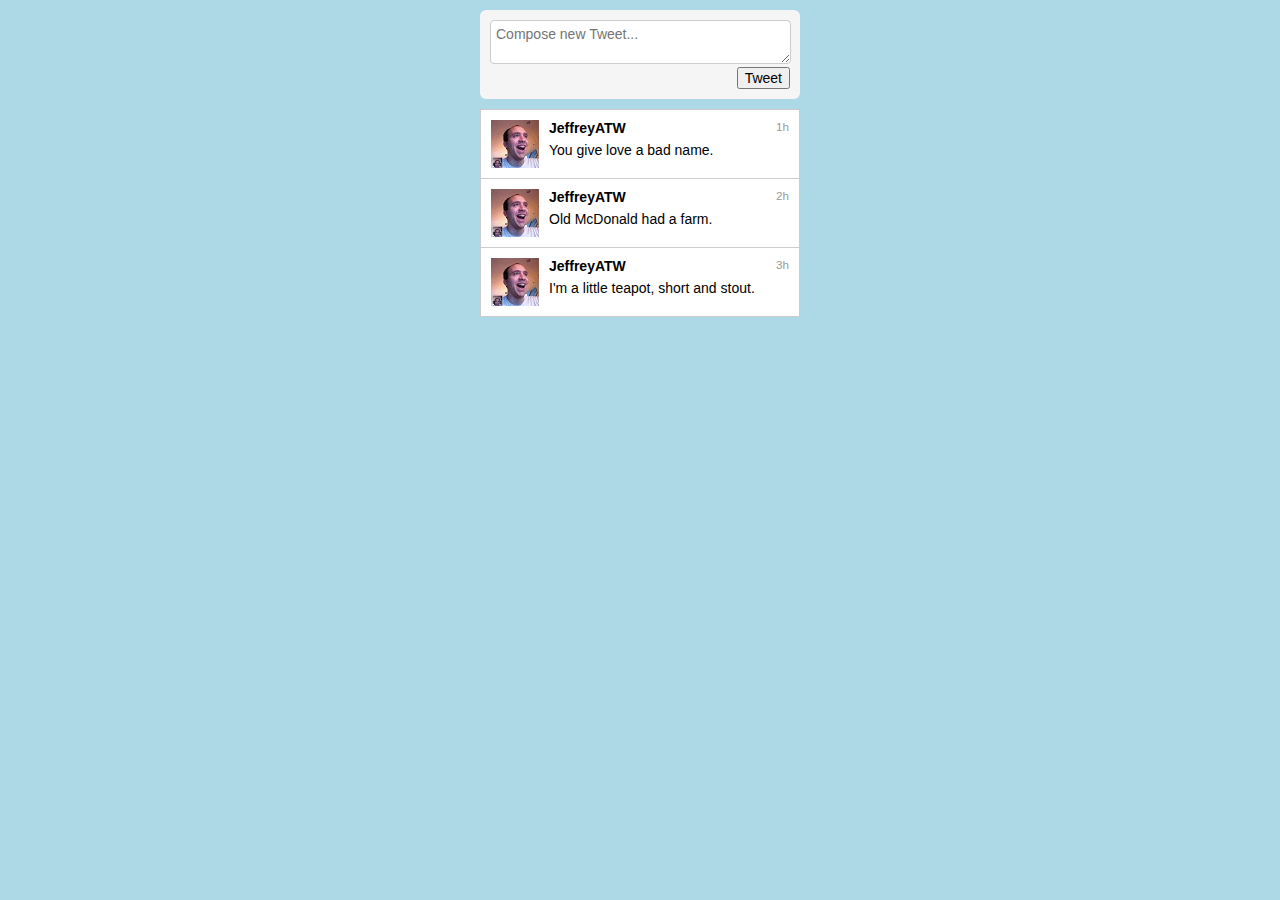
<file: Jquery/index.html>
<!doctype html>
<html>
  <head>
    <title>NoiseTwitter</title>
    <link href="style.css" rel="stylesheet" type="text/css">
  </head>
  <body>
    <form class="tweetbox">
      <textarea name="tweet_content" class="tweetbox__field" placeholder="Compose new Tweet..."></textarea>
      <div class="tweetbox__actions">
        <div class="tweetbox__counter"></div>
        <input class="tweetbox__button" type="submit" value="Tweet">
      </div>
    </form>
    <section class="tweets">
      <article class="tweet">
        <a href="http://twitter.com/JeffreyATW" class="tweet__avatar">
          <img src="avatar.jpg" alt="JeffreyATW">
        </a>
        <div class="tweet__details">
          <div class="tweet__metadata">
            <a href="http://twitter.com/JeffreyATW" class="tweet__author">JeffreyATW</a>
            <small class="tweet__time">1h</small>
          </div>
          <p class="tweet__content">You give love a bad name.</p>
        </div>
      </article>
      <article class="tweet">
        <a href="http://twitter.com/JeffreyATW" class="tweet__avatar">
          <img src="avatar.jpg" alt="JeffreyATW">
        </a>
        <div class="tweet__details">
          <div class="tweet__metadata">
            <a href="http://twitter.com/JeffreyATW" class="tweet__author">JeffreyATW</a>
            <small class="tweet__time">2h</small>
          </div>
          <p class="tweet__content">Old McDonald had a farm.</p>
        </div>
      </article>
      <article class="tweet">
        <a href="http://twitter.com/JeffreyATW" class="tweet__avatar">
          <img src="avatar.jpg" alt="JeffreyATW">
        </a>
        <div class="tweet__details">
          <div class="tweet__metadata">
            <a href="http://twitter.com/JeffreyATW" class="tweet__author">JeffreyATW</a>
            <small class="tweet__time">3h</small>
          </div>
          <p class="tweet__content">I'm a little teapot, short and stout.</p>
        </div>
      </article>
    </section>
    <script src="jquery-3.1.0.min.js"></script>
    <script src="app.js"></script>
  </body>
</html>
</file>
<file: Jquery/style.css>
body, .tweetbox__field, input {
  font-family: Helvetica, Arial, sans-serif;
  font-size: 14px;
}

body {
  background: lightblue;
  width: 320px;
  margin: 0 auto;
}

.tweetbox {
  background: #f5f5f5;
  border-radius: 6px;
  padding: 10px;
  margin: 10px 0;
}

.tweetbox__field {
  width: 289px;
  border-radius: 4px;
  border: 1px solid #ccc;
  padding: 5px;
}

.tweetbox__actions {
  display: flex;
  justify-content: flex-end;
}

.tweetbox__counter {
  line-height: 22px;
  margin-right: 5px;
}

.tweets {
  background: white;
  border: 1px solid #ccc;
  border-top: none;
}

.tweet {
  clear: both;
  display: flex;
  padding: 10px;
  border-top: 1px solid #ccc;
}

.tweet__avatar {
  margin-right: 10px;
  width: 48px;
}

.tweet__avatar img {
  display: block;
}

.tweet__details {
  flex-grow: 1;
}

.tweet__metadata {
  display: flex;
  justify-content: space-between;
}

.tweet__content {
  margin: 5px 0 0;
  line-height: 18px;
}

.tweet__time {
  color: #999;
}

.tweet__author {
  text-decoration: none;
  font-weight: bold;
  color: black;
}
Contact GitHub
</file>
